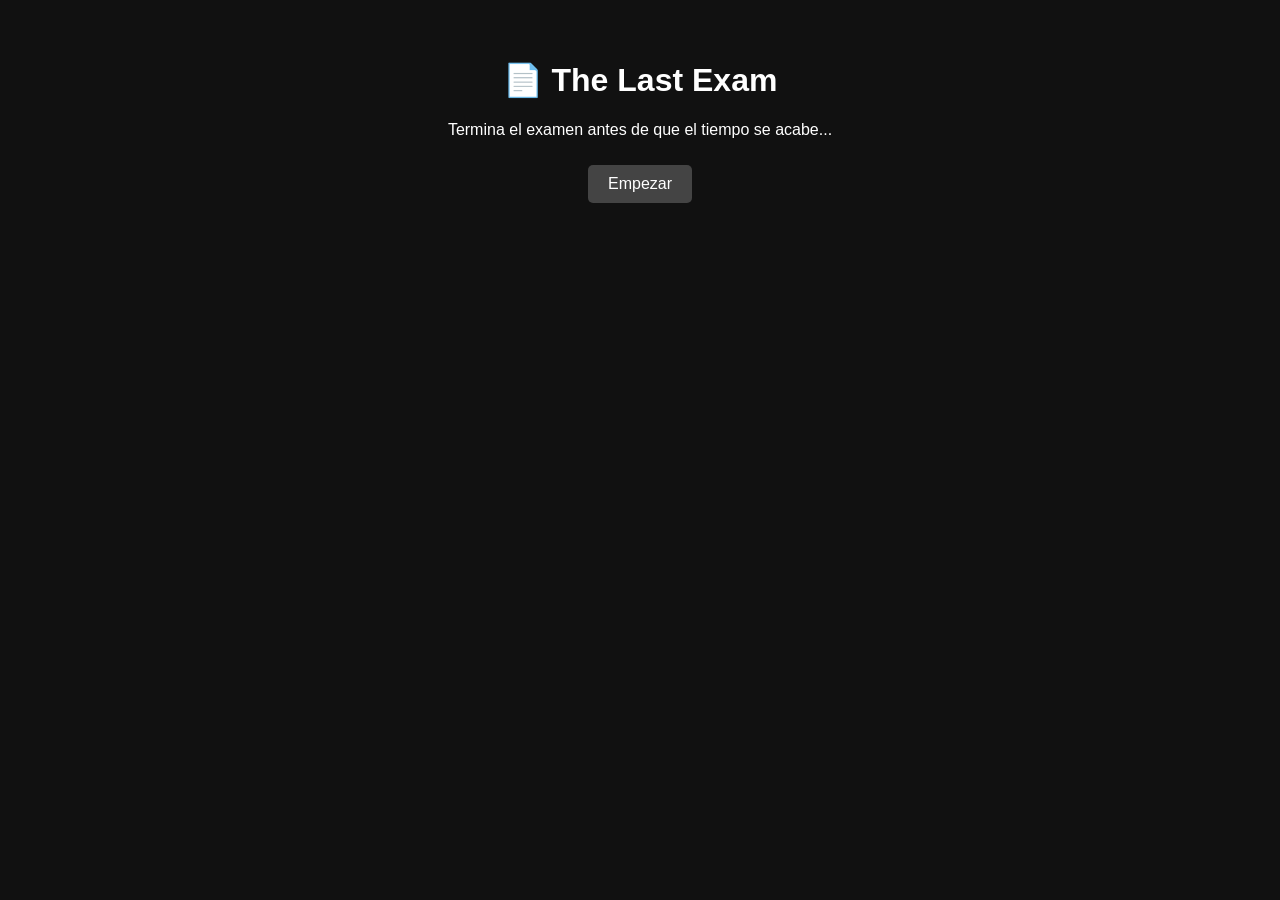
<file: Juego.Html>
<!DOCTYPE html>
<html>
<head>
  <title>The Last Exam</title>
  <style>
    body {
      margin: 0;
      font-family: Arial;
      background: #111;
      color: white;
      text-align: center;
    }

    .screen {
      display: none;
      padding: 40px;
    }

    #menu { display: block; }

    button {
      padding: 10px 20px;
      margin: 10px;
      cursor: pointer;
      border: none;
      border-radius: 5px;
      background: #444;
      color: white;
      font-size: 16px;
    }

    button:hover {
      background: #666;
    }

    #timer {
      font-size: 30px;
      margin-bottom: 20px;
      color: red;
    }

    .question {
      margin: 20px 0;
    }

    .danger {
      animation: flash 0.2s;
    }

    @keyframes flash {
      0% { background: #400; }
      100% { background: #111; }
    }
  </style>
</head>
<body>

<!-- MENÚ -->
<div id="menu" class="screen">
  <h1>📄 The Last Exam</h1>
  <p>Termina el examen antes de que el tiempo se acabe...</p>
  <button onclick="startGame()">Empezar</button>
</div>

<!-- JUEGO -->
<div id="game" class="screen">
  <div id="timer">60</div>
  <div id="questionBox"></div>
</div>

<!-- GAME OVER -->
<div id="gameover" class="screen">
  <h1>💀 Game Over</h1>
  <p>No terminaste a tiempo...</p>
  <button onclick="location.reload()">Reintentar</button>
</div>

<!-- VICTORIA -->
<div id="win" class="screen">
  <h1>🎉 Aprobaste</h1>
  <p>Completaste el examen a tiempo</p>
  <button onclick="location.reload()">Jugar otra vez</button>
</div>

<script>
let time = 60;
let current = 0;

const questions = [
  { q: "¿2 + 2?", a: ["3","4","5"], correct: 1 },
  { q: "Capital de Francia", a: ["Madrid","París","Roma"], correct: 1 },
  { q: "¿5 x 3?", a: ["15","10","20"], correct: 0 },
  { q: "Color del cielo", a: ["Azul","Rojo","Verde"], correct: 0 }
];

function startGame() {
  document.getElementById("menu").style.display = "none";
  document.getElementById("game").style.display = "block";
  showQuestion();
  timer();
}

function timer() {
  const interval = setInterval(() => {
    time--;
    document.getElementById("timer").innerText = time;

    if (time <= 0) {
      clearInterval(interval);
      gameOver();
    }
  }, 1000);
}

function showQuestion() {
  if (current >= questions.length) {
    winGame();
    return;
  }

  const q = questions[current];
  let html = `<div class="question"><h2>${q.q}</h2>`;

  q.a.forEach((ans, i) => {
    html += `<button onclick="answer(${i})">${ans}</button>`;
  });

  html += `</div>`;
  document.getElementById("questionBox").innerHTML = html;
}

function answer(i) {
  const q = questions[current];

  if (i === q.correct) {
    current++;
    showQuestion();
  } else {
    time -= 5;
    document.body.classList.add("danger");
    setTimeout(()=>document.body.classList.remove("danger"), 100);
  }
}

function gameOver() {
  document.getElementById("game").style.display = "none";
  document.getElementById("gameover").style.display = "block";
}

function winGame() {
  document.getElementById("game").style.display = "none";
  document.getElementById("win").style.display = "block";
}
</script>

</body>
</html>
</file>
